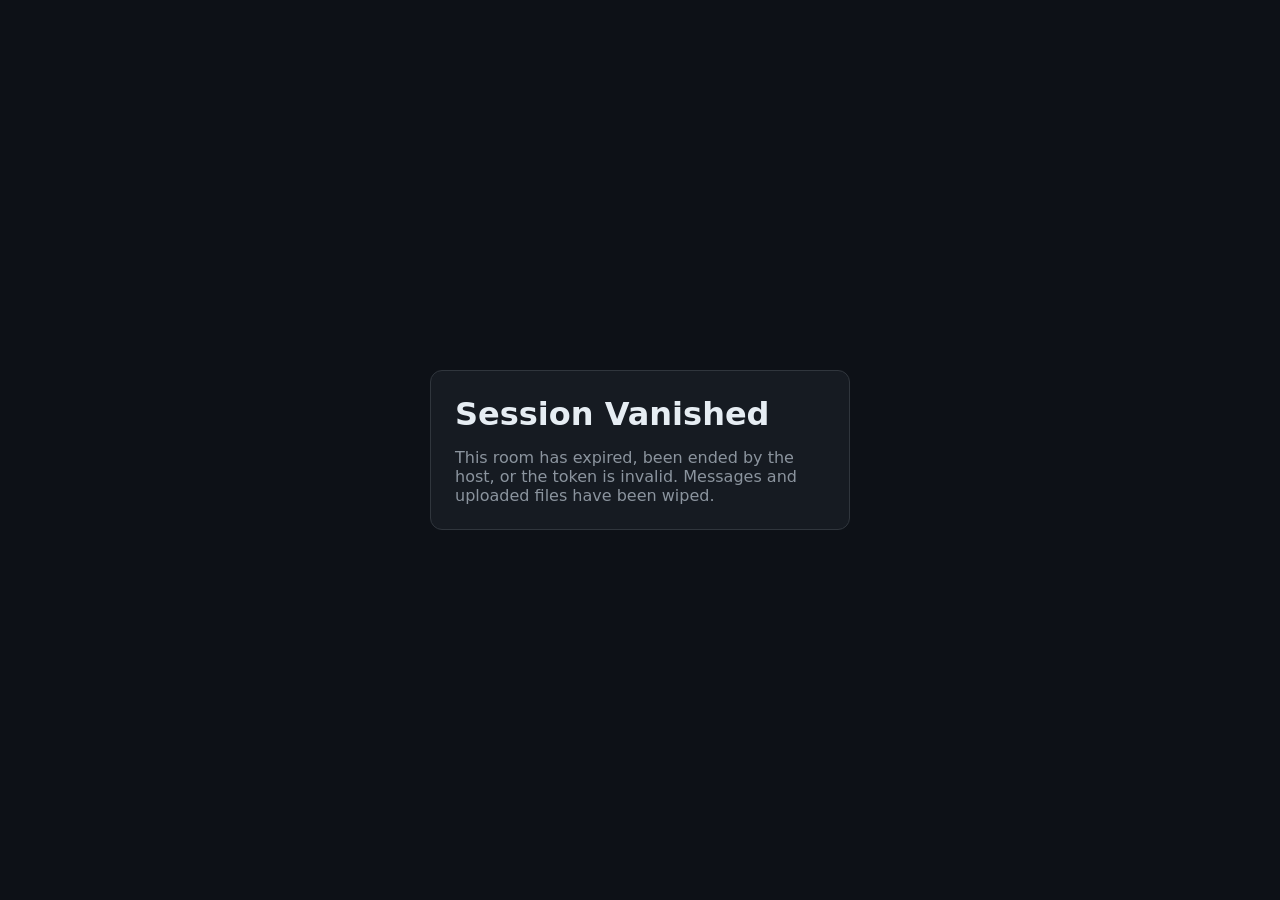
<file: templates/expired.html>
<!DOCTYPE html>
<html lang="en">
<head>
  <meta charset="UTF-8" />
  <meta name="viewport" content="width=device-width, initial-scale=1.0" />
  <title>vanish — Session Ended</title>
  <link rel="stylesheet" href="/static/style.css" />
</head>
<body class="centered-page">
  <div class="card">
    <h1>Session Vanished</h1>
    <p class="muted">
      This room has expired, been ended by the host, or the token is invalid.
      Messages and uploaded files have been wiped.
    </p>
  </div>
</body>
</html>
</file>
<file: static/style.css>
:root {
  --bg: #0d1117;
  --panel: #161b22;
  --panel-2: #1f2630;
  --border: #30363d;
  --text: #e6edf3;
  --muted: #8b949e;
  --accent: #2f81f7;
  --danger: #f85149;
  --ok: #3fb950;
}

* { box-sizing: border-box; margin: 0; padding: 0; }

body {
  font-family: system-ui, -apple-system, Segoe UI, Roboto, sans-serif;
  background: var(--bg);
  color: var(--text);
  height: 100vh;
  overflow: hidden;
}

.muted { color: var(--muted); }
.small { font-size: 0.8rem; }

.overlay {
  position: fixed;
  inset: 0;
  background: rgba(13, 17, 23, 0.92);
  display: grid;
  place-items: center;
  z-index: 20;
}
.overlay.hidden { display: none; }

.centered-page {
  display: grid;
  place-items: center;
  height: 100vh;
}

.card {
  background: var(--panel);
  border: 1px solid var(--border);
  border-radius: 12px;
  padding: 1.5rem;
  width: min(420px, 92vw);
  display: flex;
  flex-direction: column;
  gap: 0.9rem;
}

input[type="text"] {
  background: var(--bg);
  border: 1px solid var(--border);
  color: var(--text);
  border-radius: 8px;
  padding: 0.65rem 0.8rem;
  font-size: 0.95rem;
  width: 100%;
}

.btn {
  border: 1px solid var(--border);
  background: var(--panel-2);
  color: var(--text);
  border-radius: 8px;
  padding: 0.55rem 0.9rem;
  cursor: pointer;
  font-size: 0.88rem;
}
.btn.primary { background: var(--accent); border-color: var(--accent); color: #fff; }
.btn.danger { background: var(--danger); border-color: var(--danger); color: #fff; }
.btn.ghost { background: transparent; }

.app-shell { display: flex; flex-direction: column; height: 100vh; }

.topbar {
  height: 56px;
  border-bottom: 1px solid var(--border);
  background: var(--panel);
  padding: 0 1rem;
  display: flex;
  align-items: center;
  justify-content: space-between;
  gap: 0.75rem;
}

.brand, .meta { display: flex; align-items: center; gap: 0.65rem; }
.dot { width: 9px; height: 9px; border-radius: 50%; background: var(--ok); }
.badge { font-size: 0.7rem; padding: 0.15rem 0.45rem; border-radius: 999px; background: var(--panel-2); border: 1px solid var(--border); }
.timer { font-variant-numeric: tabular-nums; font-weight: 600; }

.main-grid {
  flex: 1;
  display: grid;
  grid-template-columns: 240px 1fr;
  min-height: 0;
}

.sidebar {
  border-right: 1px solid var(--border);
  background: var(--panel);
  padding: 1rem;
  display: flex;
  flex-direction: column;
  gap: 1rem;
}

.user-list { list-style: none; display: flex; flex-direction: column; gap: 0.4rem; }
.user-list li { padding: 0.35rem 0.5rem; background: var(--panel-2); border-radius: 6px; font-size: 0.9rem; }

.qr-box { margin-top: auto; text-align: center; }
.qr-box img { width: 136px; height: 136px; border-radius: 8px; margin-top: 0.4rem; background: #fff; padding: 4px; }

.chat-pane { display: flex; flex-direction: column; min-height: 0; }
.chat-pane.drag-over { outline: 2px dashed var(--accent); outline-offset: -8px; }

.messages {
  flex: 1;
  overflow-y: auto;
  padding: 1rem;
  display: flex;
  flex-direction: column;
  gap: 0.65rem;
}

.msg {
  background: var(--panel);
  border: 1px solid var(--border);
  border-radius: 10px;
  padding: 0.6rem 0.8rem;
  max-width: 75ch;
}
.msg.from-host { border-color: rgba(47, 129, 247, 0.5); }
.msg-meta { font-size: 0.75rem; color: var(--muted); margin-bottom: 0.25rem; }
.file-link { display: inline-block; margin-top: 0.4rem; color: var(--accent); text-decoration: none; font-size: 0.88rem; }
.sys-event { text-align: center; font-size: 0.8rem; color: var(--muted); padding: 0.2rem 0; }
.typing { padding: 0 1rem 0.35rem; min-height: 1.2rem; }

.composer {
  border-top: 1px solid var(--border);
  background: var(--panel);
  padding: 0.75rem 1rem;
  display: flex;
  gap: 0.6rem;
}

@media (max-width: 760px) {
  .main-grid { grid-template-columns: 1fr; }
  .sidebar { display: none; }
}
</file>
